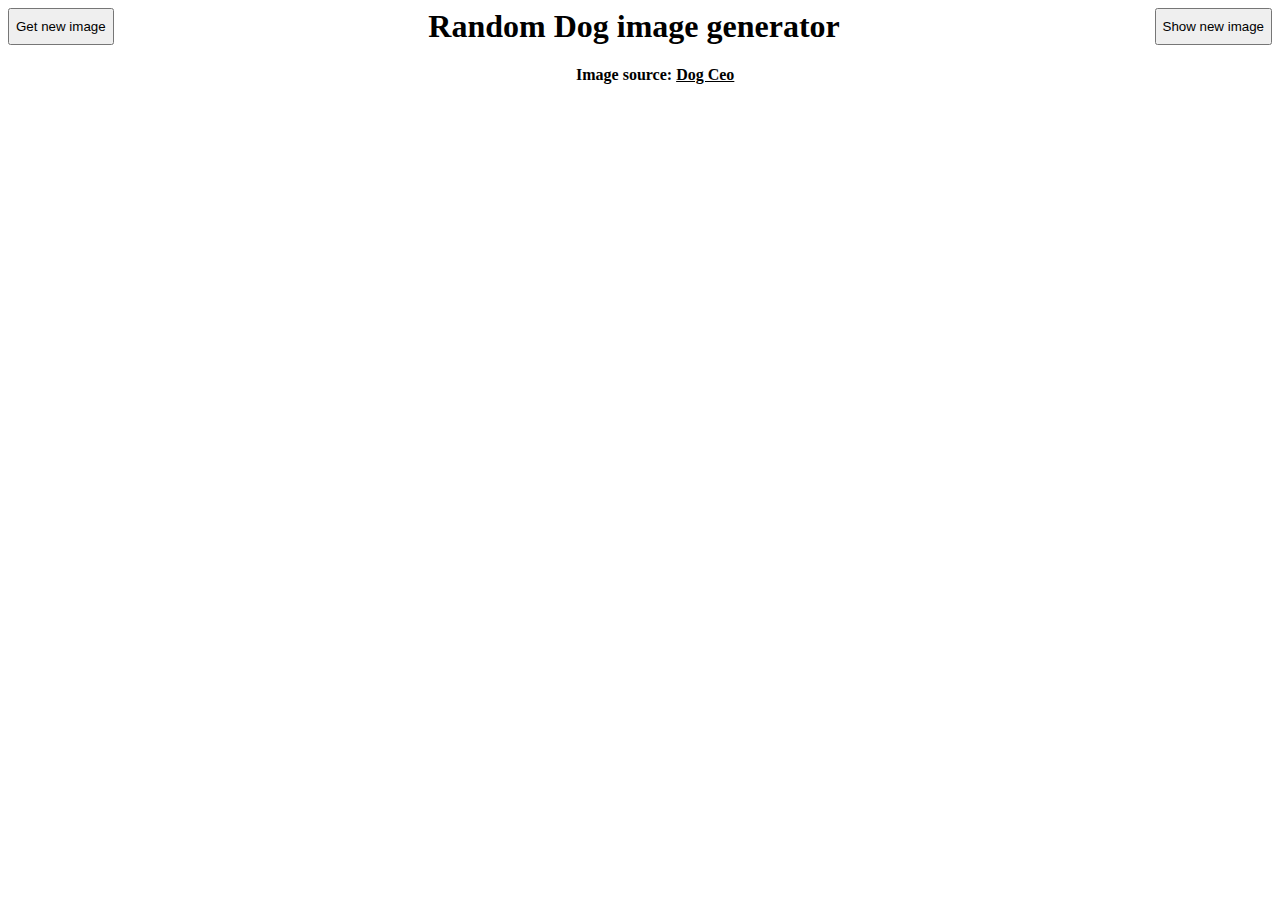
<file: challenges/dog-photo-gallery/index.html>
<!DOCTYPE html>
<html lang="en">
	<head>
		<meta charset="UTF-8" />
		<meta http-equiv="X-UA-Compatible" content="IE=edge" />
		<meta name="viewport" content="width=device-width, initial-scale=1.0" />
		<style>
			/* any styling can be done here... */
			body {
				max-width: 100vw;
			}
			li {
				list-style: none;
			}
			ul {
				display: flex;
				max-width: 80vw;
				flex-wrap: wrap;
				margin: auto;
				position: absolute;
				top: 20%;
				left: 15%;
			}
			img {
				max-width: 40vw;
				height: auto;
				max-height: 50vh;
			}
			#container {
				display: flex;
			}
			h1 {
				margin: auto;
			}
			h4 {
				position: absolute;
				left: 45%;
			}
			a {
				color: black;
			}
		</style>
		<title>Random Image of a Dog</title>
	</head>
	<body>
		<div id="container">
			<button id="addImg">Get new image</button>
			<h1>Random Dog image generator</h1>
			<button id="showImg">Show new image</button>
		</div>
		<h4>
			Image source: <a href="https://dog.ceo/api" target="_blank">Dog Ceo</a>
		</h4>
		<ul id="imageGallery"></ul>

		<script>
			//enter js here...
			const imageGallery = document.getElementById("imageGallery");
			const imgArr = []; //array to store image Urls after fetch
			const addImg = document.getElementById("addImg");
			const showImg = document.getElementById("showImg");

			addImg.addEventListener("click", function () {
				fetch(`https://dog.ceo/api/breeds/image/random`)
					.then((response) => {
						if (response.status >= 200 && response.status < 300) {
							return response.json();
						} else {
							throw `Error ${response.status}:${response.text}`;
						}
					})

					.then((data) => imgArr.push(data.message)) //push image url to array
					.catch((error) => alert(error));
			});

			function addNewImage(imgUrl) {
				if (imgArr.length > 0) {
					let newImg = document.createElement("img");
					let newListItem = document.createElement("li");
					newListItem.appendChild(newImg);
					imageGallery.appendChild(newListItem);
					newImg.src = imgArr[imgArr.length - 1];
				} else {
					alert("Please click Get new image");
				}
			}

			showImg.addEventListener("click", addNewImage);
			window.onload(alert("Please click get new image first"));
		</script>
	</body>
</html>
</file>
